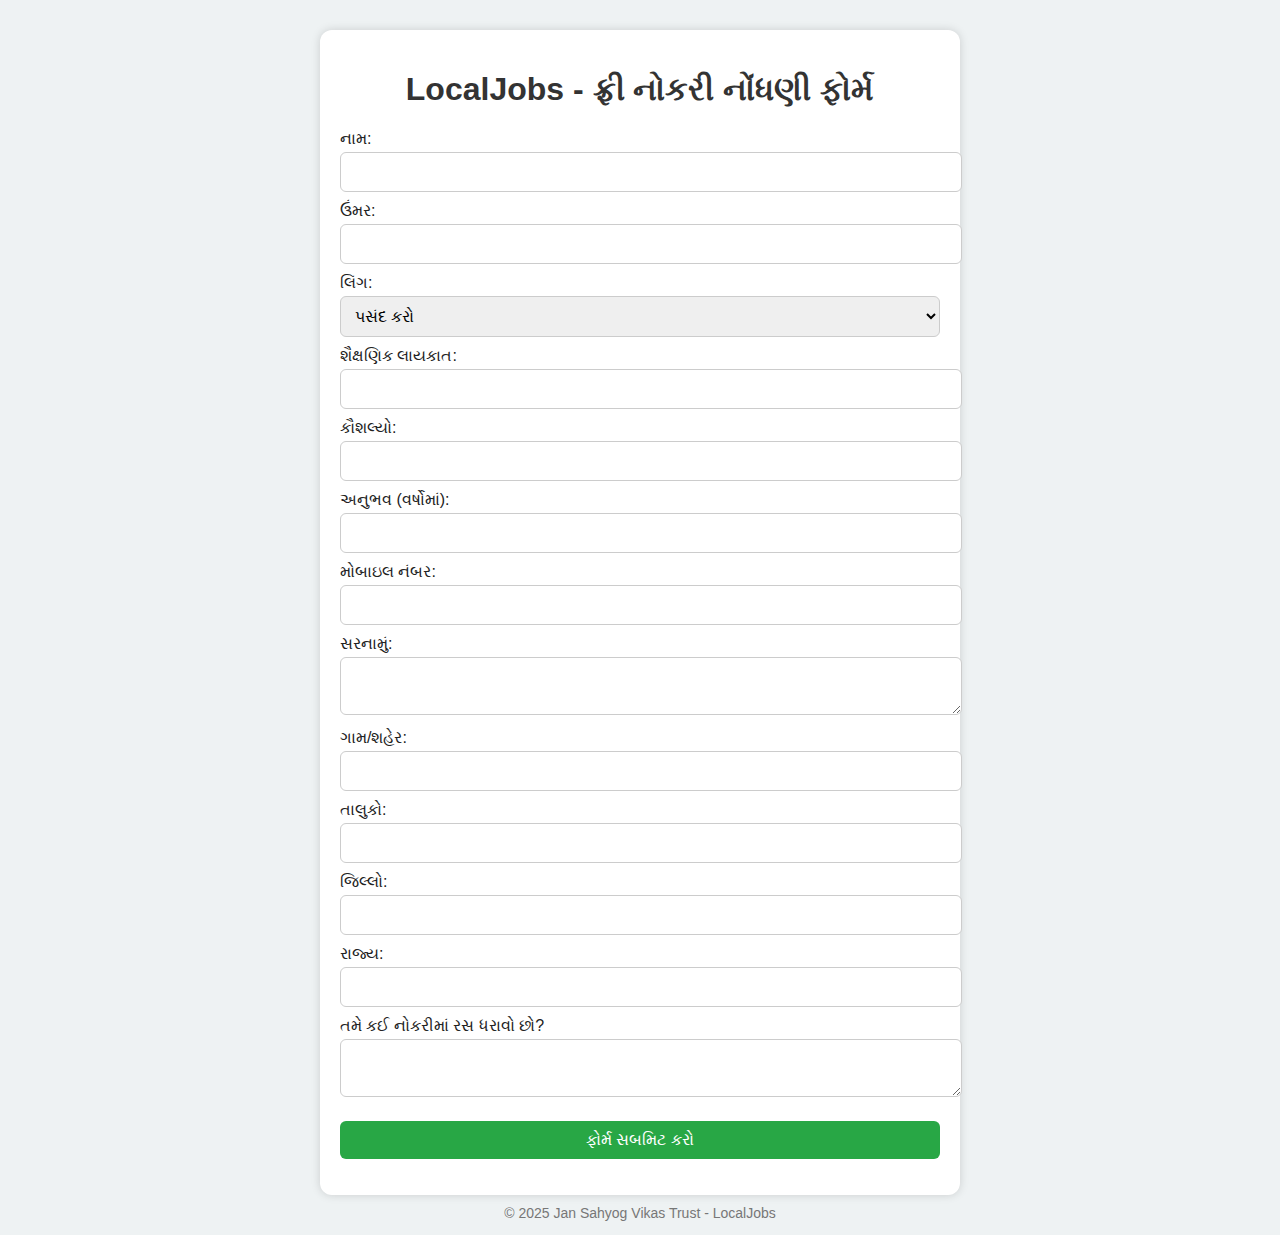
<file: index.html>
<!DOCTYPE html>
<html lang="gu">
<head>
  <meta google-site-verification: google0030ae329664d91d.html />
  <meta charset="UTF-8" />
  <meta name="viewport" content="width=device-width, initial-scale=1.0"/>
  <title>LocalJobs Registration</title>
  <link rel="stylesheet" href="style.css" />
</head>
<body>
  <div class="container">
    <h1>LocalJobs - ફ્રી નોકરી નોંધણી ફોર્મ</h1>
    <form id="jobForm">
      <label>નામ:</label>
      <input type="text" name="name" required />

      <label>ઉંમર:</label>
      <input type="number" name="age" required />

      <label>લિંગ:</label>
      <select name="gender" required>
        <option value="">પસંદ કરો</option>
        <option value="પુરુષ">પુરુષ</option>
        <option value="સ્ત્રી">સ્ત્રી</option>
        <option value="અન્ય">અન્ય</option>
      </select>

      <label>શૈક્ષણિક લાયકાત:</label>
      <input type="text" name="education" />

      <label>કૌશલ્યો:</label>
      <input type="text" name="skills" />

      <label>અનુભવ (વર્ષોમાં):</label>
      <input type="number" name="experience" />

      <label>મોબાઇલ નંબર:</label>
      <input type="tel" name="phone" required />

      <label>સરનામું:</label>
      <textarea name="address" rows="2"></textarea>

      <label>ગામ/શહેર:</label>
      <input type="text" name="village" />

      <label>તાલુકો:</label>
      <input type="text" name="taluko" />

      <label>જિલ્લો:</label>
      <input type="text" name="jillo" />

      <label>રાજ્ય:</label>
      <input type="text" name="rajya" />

      <label>તમે કઈ નોકરીમાં રસ ધરાવો છો?</label>
      <textarea name="job_interest" rows="2"></textarea>

      <button type="submit">ફોર્મ સબમિટ કરો</button>
    </form>
    <p id="successMsg"></p>
  </div>
  <footer>&copy; 2025 Jan Sahyog Vikas Trust - LocalJobs</footer>

  <script>
    const form = document.getElementById("jobForm");
    const msg = document.getElementById("successMsg");

    form.addEventListener("submit", function(e) {
      e.preventDefault();
      const uid = Math.floor(100000 + Math.random() * 900000); // 6-digit ID

      const formData = {
        name: form.name.value,
        age: form.age.value,
        gender: form.gender.value,
        education: form.education.value,
        skills: form.skills.value,
        experience: form.experience.value,
        phone: form.phone.value,
        address: form.address.value,
        village: form.village.value,
        taluko: form.taluko.value,
        jillo: form.jillo.value,
        rajya: form.rajya.value,
        job_interest: form.job_interest.value,
        uid: uid
      };

      fetch("https://script.google.com/macros/s/AKfycbzaK-s8tNeSDCE52mIOGdl0dnP5BvColeA9ZECH6Y_E0urrDaRPD1UWHzJok90HzXf7/exec", {
        method: "POST",
        body: JSON.stringify(formData),
        headers: { "Content-Type": "application/json" }
      })
      .then(res => res.text())
      .then(data => {
        msg.innerHTML = "તમારું ફોર્મ સફળતાપૂર્વક સબમિટ થયું. તમારું યુનિક નંબર છે: " + uid;
        form.reset();
      })
      .catch(err => {
        msg.innerHTML = "સબમિટ થવામાં ભૂલ: " + err.message + "<br>ખાતરી કરો કે તમારું Web App URL સાચું છે અને Script જાહેર રીતે ખુલ્લું છે.";
        console.error("Fetch Error:", err);
      });
    });
  </script>
</body>
</html>
</file>
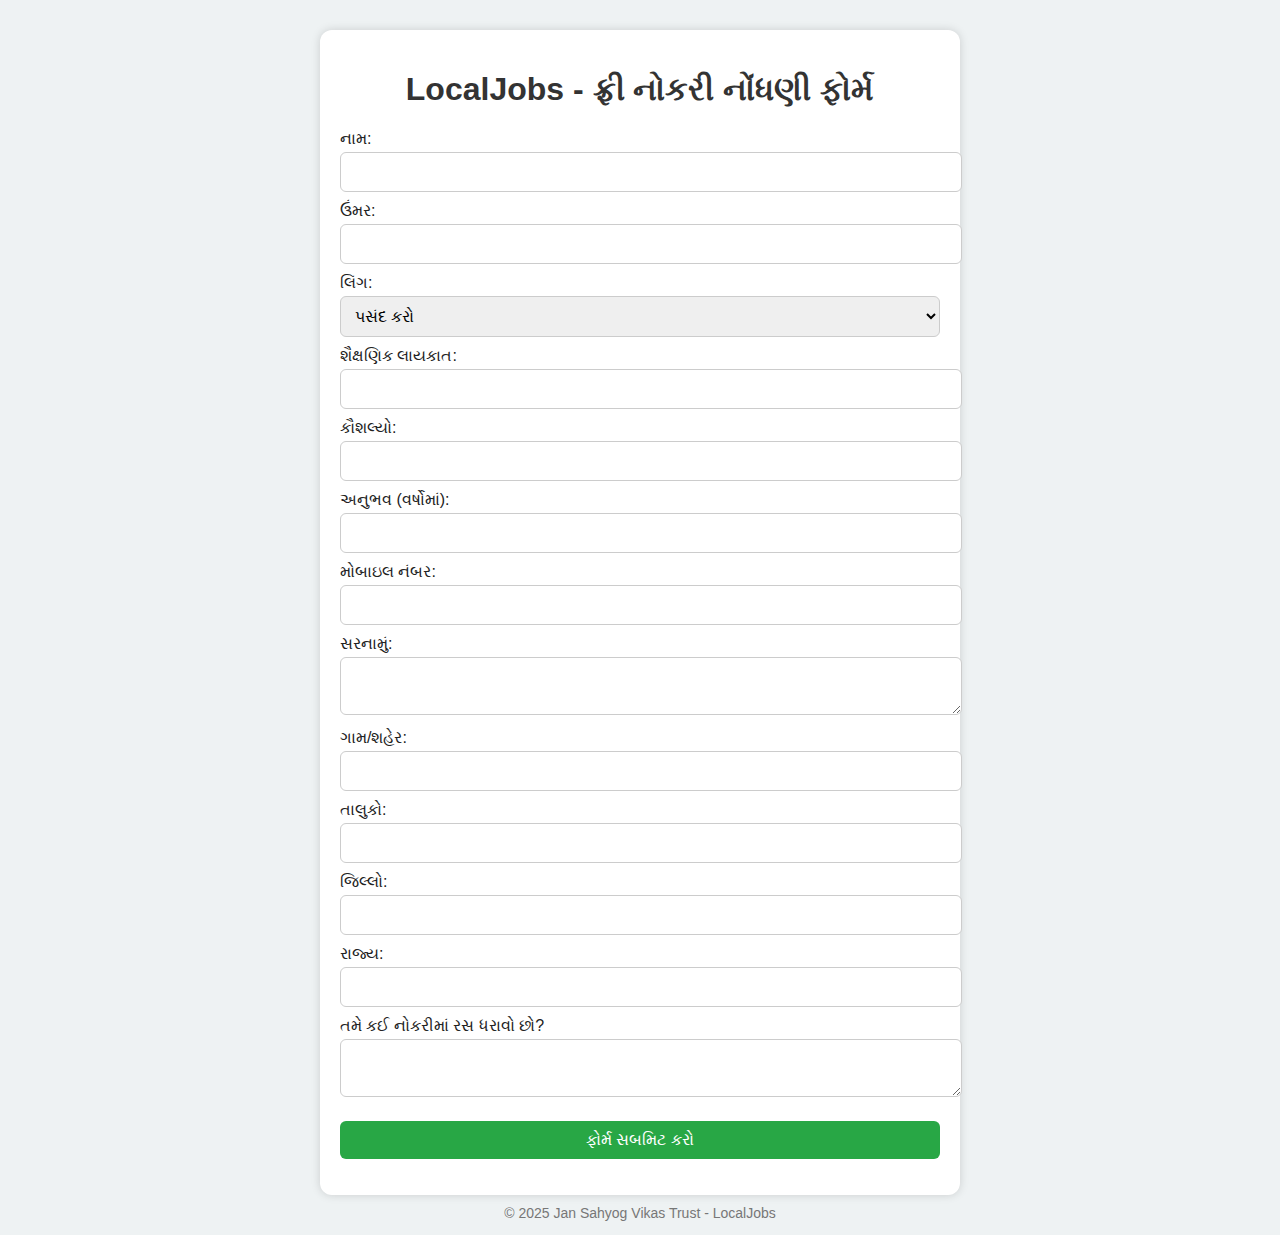
<file: index.html.html>
<!DOCTYPE html>
<html lang="gu">
<head>
  <meta charset="UTF-8" />
  <meta name="viewport" content="width=device-width, initial-scale=1.0"/>
  <title>LocalJobs Registration</title>
  <link rel="stylesheet" href="style.css" />
</head>
<body>
  <div class="container">
    <h1>LocalJobs - ફ્રી નોકરી નોંધણી ફોર્મ</h1>
    <form id="jobForm">
      <label>નામ:</label>
      <input type="text" name="name" required />

      <label>ઉંમર:</label>
      <input type="number" name="age" required />

      <label>લિંગ:</label>
      <select name="gender" required>
        <option value="">પસંદ કરો</option>
        <option value="પુરુષ">પુરુષ</option>
        <option value="સ્ત્રી">સ્ત્રી</option>
        <option value="અન્ય">અન્ય</option>
      </select>

      <label>શૈક્ષણિક લાયકાત:</label>
      <input type="text" name="education" />

      <label>કૌશલ્યો:</label>
      <input type="text" name="skills" />

      <label>અનુભવ (વર્ષોમાં):</label>
      <input type="number" name="experience" />

      <label>મોબાઇલ નંબર:</label>
      <input type="tel" name="phone" required />

      <label>સરનામું:</label>
      <textarea name="address" rows="2"></textarea>

      <label>ગામ/શહેર:</label>
      <input type="text" name="village" />

      <label>તાલુકો:</label>
      <input type="text" name="taluko" />

      <label>જિલ્લો:</label>
      <input type="text" name="jillo" />

      <label>રાજ્ય:</label>
      <input type="text" name="rajya" />

      <label>તમે કઈ નોકરીમાં રસ ધરાવો છો?</label>
      <textarea name="job_interest" rows="2"></textarea>

      <button type="submit">ફોર્મ સબમિટ કરો</button>
    </form>
    <p id="successMsg"></p>
  </div>
  <footer>&copy; 2025 Jan Sahyog Vikas Trust - LocalJobs</footer>

  <script>
    const form = document.getElementById("jobForm");
    const msg = document.getElementById("successMsg");

    form.addEventListener("submit", function(e) {
      e.preventDefault();
      const uid = Math.floor(100000 + Math.random() * 900000); // 6-digit ID

      const formData = {
        name: form.name.value,
        age: form.age.value,
        gender: form.gender.value,
        education: form.education.value,
        skills: form.skills.value,
        experience: form.experience.value,
        phone: form.phone.value,
        address: form.address.value,
        village: form.village.value,
        taluko: form.taluko.value,
        jillo: form.jillo.value,
        rajya: form.rajya.value,
        job_interest: form.job_interest.value,
        uid: uid
      };

      fetch("https://script.google.com/macros/s/PASTE_YOUR_DEPLOYED_WEBAPP_URL_HERE/exec", {
        method: "POST",
        body: JSON.stringify(formData),
        headers: { "Content-Type": "application/json" }
      })
      .then(res => res.text())
      .then(data => {
        msg.innerHTML = "તમારું ફોર્મ સફળતાપૂર્વક સબમિટ થયું. તમારું યુનિક નંબર છે: " + uid;
        form.reset();
      })
      .catch(err => {
        msg.innerHTML = "સબમિટ થવામાં ભૂલ: " + err.message + "<br>ખાતરી કરો કે તમારું Web App URL સાચું છે અને Script જાહેર રીતે ખુલ્લું છે.";
        console.error("Fetch Error:", err);
      });
    });
  </script>
</body>
</html>
</file>
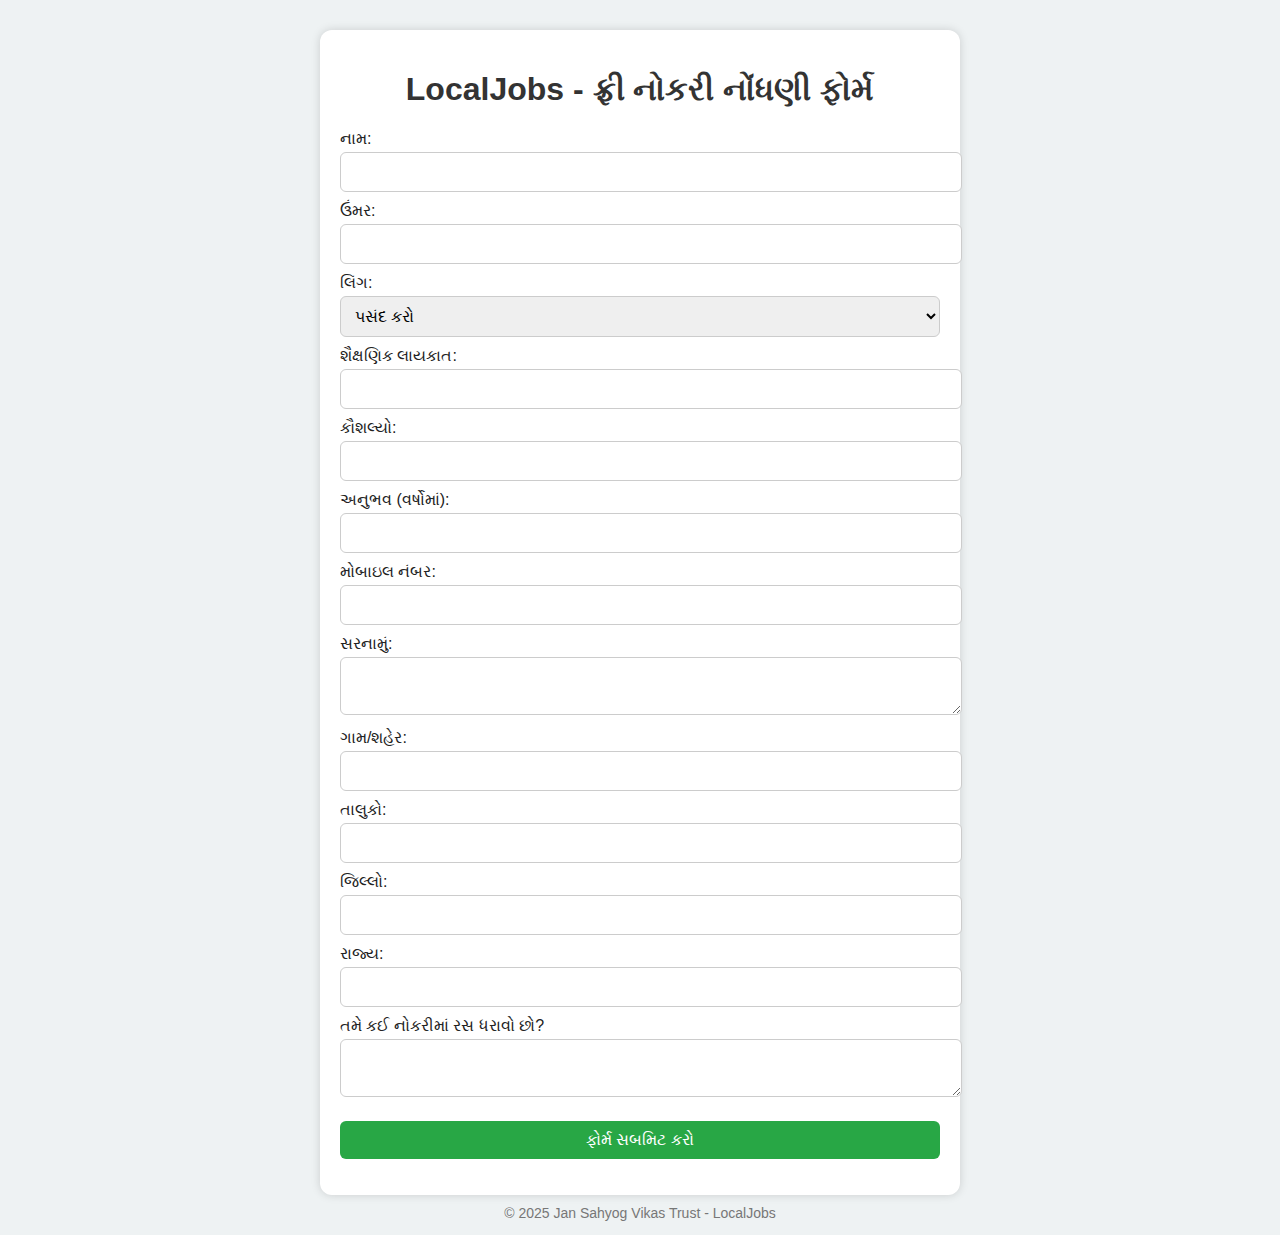
<file: index_LocalJobs.html>
<!DOCTYPE html>
<html lang="gu">
<head>
  <meta charset="UTF-8" />
  <meta name="viewport" content="width=device-width, initial-scale=1.0"/>
  <title>LocalJobs Registration</title>
  <link rel="stylesheet" href="style.css" />
</head>
<body>
  <div class="container">
    <h1>LocalJobs - ફ્રી નોકરી નોંધણી ફોર્મ</h1>
    <form id="jobForm">
      <label>નામ:</label>
      <input type="text" name="name" required />

      <label>ઉંમર:</label>
      <input type="number" name="age" required />

      <label>લિંગ:</label>
      <select name="gender" required>
        <option value="">પસંદ કરો</option>
        <option value="પુરુષ">પુરુષ</option>
        <option value="સ્ત્રી">સ્ત્રી</option>
        <option value="અન્ય">અન્ય</option>
      </select>

      <label>શૈક્ષણિક લાયકાત:</label>
      <input type="text" name="education" />

      <label>કૌશલ્યો:</label>
      <input type="text" name="skills" />

      <label>અનુભવ (વર્ષોમાં):</label>
      <input type="number" name="experience" />

      <label>મોબાઇલ નંબર:</label>
      <input type="tel" name="phone" required />

      <label>સરનામું:</label>
      <textarea name="address" rows="2"></textarea>

      <label>ગામ/શહેર:</label>
      <input type="text" name="village" />

      <label>તાલુકો:</label>
      <input type="text" name="taluko" />

      <label>જિલ્લો:</label>
      <input type="text" name="jillo" />

      <label>રાજ્ય:</label>
      <input type="text" name="rajya" />

      <label>તમે કઈ નોકરીમાં રસ ધરાવો છો?</label>
      <textarea name="job_interest" rows="2"></textarea>

      <button type="submit">ફોર્મ સબમિટ કરો</button>
    </form>
    <p id="successMsg"></p>
  </div>
  <footer>&copy; 2025 Jan Sahyog Vikas Trust - LocalJobs</footer>

  <script>
    const form = document.getElementById("jobForm");
    const msg = document.getElementById("successMsg");

    form.addEventListener("submit", function(e) {
      e.preventDefault();
      const uid = Math.floor(100000 + Math.random() * 900000); // 6-digit ID

      const formData = {
        name: form.name.value,
        age: form.age.value,
        gender: form.gender.value,
        education: form.education.value,
        skills: form.skills.value,
        experience: form.experience.value,
        phone: form.phone.value,
        address: form.address.value,
        village: form.village.value,
        taluko: form.taluko.value,
        jillo: form.jillo.value,
        rajya: form.rajya.value,
        job_interest: form.job_interest.value,
        uid: uid
      };

      fetch("https://script.google.com/macros/s/AKfycbxfCoyFEzngMVhnlw5XAsGqSZK3ElOz3ul6wdYW5d4VLsfCulIhADfTnJ64ePIH1crJ/exec", {
        method: "POST",
        body: JSON.stringify(formData),
        headers: { "Content-Type": "application/json" }
      })
      .then(res => {
        msg.innerHTML = "તમારું ફોર્મ સફળતાપૂર્વક સબમિટ થયું. તમારું યુનિક નંબર છે: " + uid;
        form.reset();
      })
      .catch(err => {
        msg.innerHTML = "સબમિટ થવામાં ભૂલ: " + err.message;
      });
    });
  </script>
</body>
</html>
</file>
<file: style.css>
body {
  font-family: sans-serif;
  background-color: #eef2f3;
  margin: 0;
  padding: 0;
}
.container {
  max-width: 600px;
  margin: auto;
  background: white;
  padding: 20px;
  margin-top: 30px;
  border-radius: 12px;
  box-shadow: 0 0 10px rgba(0,0,0,0.15);
}
h1 {
  text-align: center;
  color: #333;
}
label {
  margin-top: 10px;
  display: block;
  color: #222;
}
input, textarea, select, button {
  width: 100%;
  padding: 10px;
  margin-top: 4px;
  border-radius: 6px;
  border: 1px solid #ccc;
  font-size: 16px;
}
button {
  margin-top: 20px;
  background-color: #28a745;
  color: white;
  border: none;
}
button:hover {
  background-color: #218838;
}
#successMsg {
  margin-top: 15px;
  font-weight: bold;
  color: green;
  text-align: center;
}
footer {
  text-align: center;
  color: #777;
  padding: 10px;
  font-size: 14px;
}
</file>
